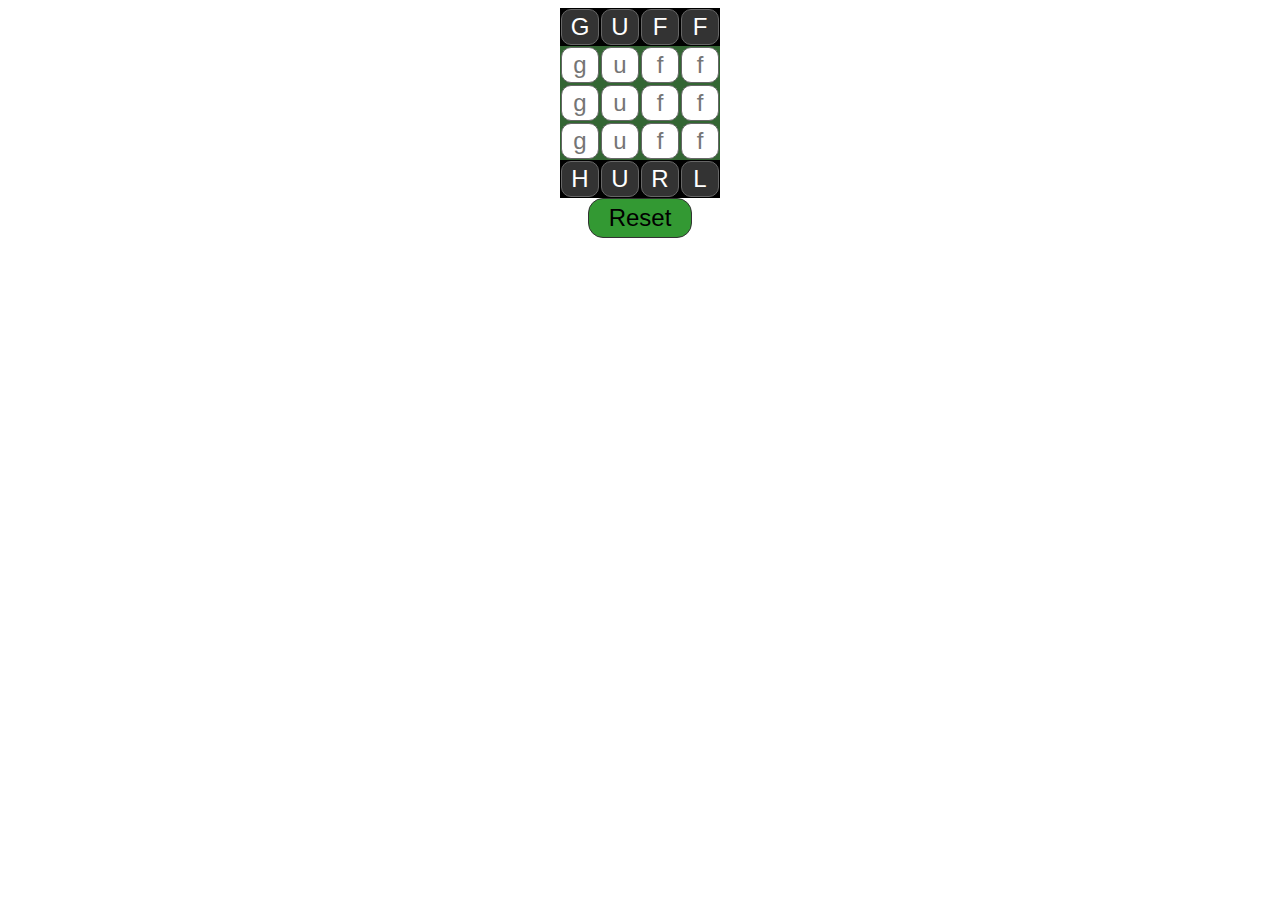
<file: android.html>
<!doctype html>
<html>
	<head>
		<script src="//ajax.googleapis.com/ajax/libs/jquery/1.10.2/jquery.min.js"></script>
		<script src="wordchain.4.js"></script>
		<script src="wordchain.js"></script>
		<link rel="stylesheet" href="wordchain.css" type="text/css"/>
	</head>
	<body>
		<div id="wrapper">
			<table id="chain"></table>
			<button id="reset">Reset</button>
		</div>
	</body>
</html>
</file>
<file: wordchain.css>
body{
	text-align:center;
}

input{
	border:1px solid #666;
	border-radius:10px;
	width:32px;
	height:32px;
	text-align:center;
	font-size:24px;
}
table{
	border-spacing:0;
	margin:0 auto;
}
thead, tfoot{
	background:#000;
}
thead input, tfoot input{
	background:#333;
	color:#fff;
	text-transform:uppercase;
}
tbody{
	background:#363;
}
button{
	border-radius:15px;
	padding:5px 20px;
	font-size:24px;
	background:#393;
	border:1px solid #333;
}
</file>
